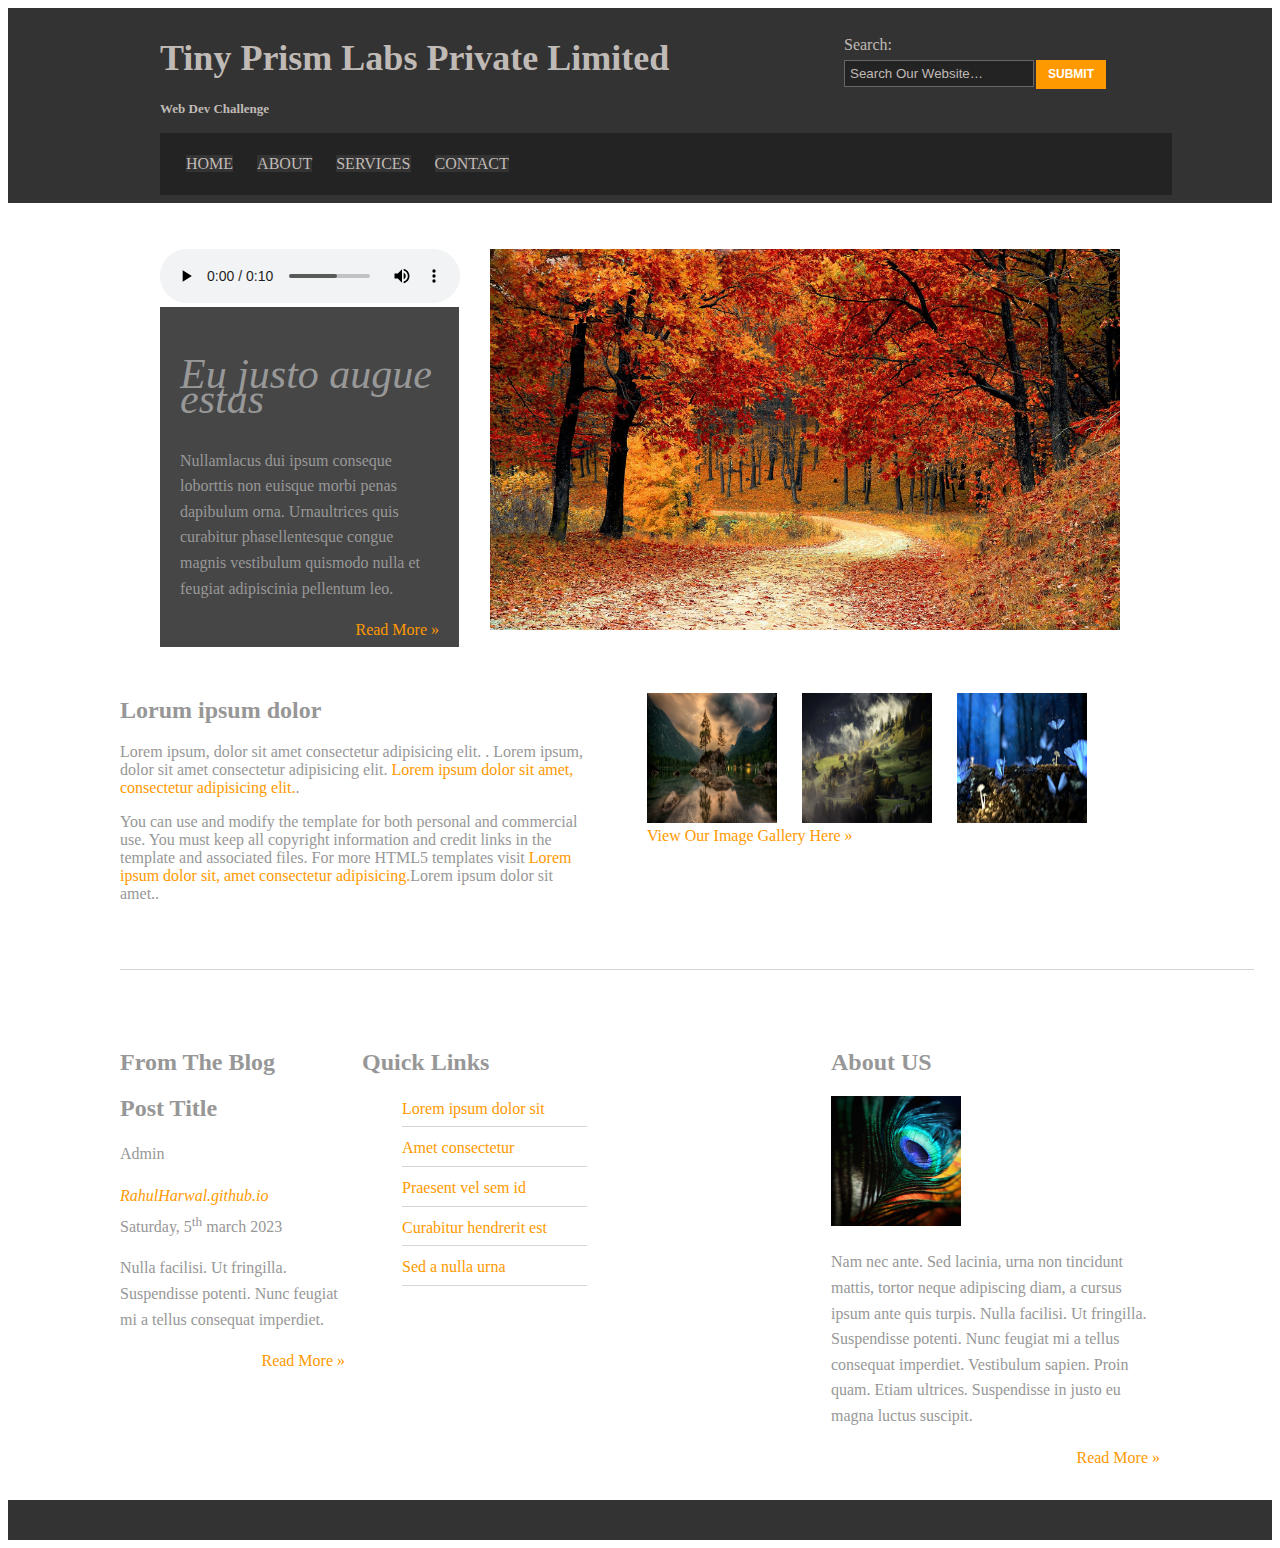
<file: New folder/index1.html>
<!DOCTYPE html>
<html lang="en" dir="ltr">
<head>
<title>Basic 90</title>
<meta charset="UTF-8">
<link rel="stylesheet" href="css/style1.css" type="text/css">
</head>
<body>   
<div class="wrapper row1">
  <header id="header" class="clear">
    <div id="hgroup">
      <h1><a href="#">Tiny Prism Labs Private Limited</a></h1>
      <h2>Web Dev Challenge</h2>
    </div>
    <form action="#" method="post">
      <fieldset>
        <legend>Search:</legend>
        <input type="text" value="Search Our Website&hellip;" onFocus="this.value=(this.value=='Search Our Website&hellip;')? '' : this.value ;">
        <input type="submit" id="sf_submit" value="submit">
      </fieldset>
    </form>
    <nav>
      <ul>
          <li><a href="#">Home</a></li>
          <li><a href="#">About</a></li>
          <li><a href="#">Services</a></li>
          <li><a href="#">Contact</a></li>
      
      </ul>
    </nav>
  </header>
</div>
<!-- content -->
<div class="wrapper row2">
  <div id="container" class="clear">
    <!-- Slider -->
    <section id="slider" class="clear">
      <figure><img src="road.jpg" alt="Flowers in Chania" width="630" height="341">
        <audio controls>
          <source src="Sample_Song.wav" type="audio/mpeg">
          Your browser does not support the audio element.
        </audio>
        <figcaption>
          <h2>Eu justo augue estas</h2>
          <p>Nullamlacus dui ipsum conseque loborttis non euisque morbi penas dapibulum orna. Urnaultrices quis curabitur phasellentesque congue magnis vestibulum quismodo nulla et feugiat adipiscinia pellentum leo.</p>
          <footer class="more"><a href="#">Read More &raquo;</a></footer>
        </figcaption>
      </figure>
    </section>
    <!-- main content -->
    <div id="intro">
      <section class="clear">
        <!-- article 1 -->
        <article class="two_quarter">
          <h2>Lorum ipsum dolor</h2>
          <p>Lorem ipsum, dolor sit amet consectetur adipisicing elit. </a>. Lorem ipsum, dolor sit amet consectetur adipisicing elit. <a>Lorem ipsum dolor sit amet, consectetur adipisicing elit.</a>.</p>
          <p>You can use and modify the template for both personal and commercial use. You must keep all copyright information and credit links in the template and associated files. For more HTML5 templates visit <a>Lorem ipsum dolor sit, amet consectetur adipisicing.</a>Lorem ipsum dolor sit amet.</a>.</p>
        </article>
        <!-- article 2 -->
        <article class="two_quarter lastbox">
          <figure>
            <ul class="clear">
              <li><a href="#"><img src="nature.jpg" width="130" height="130" alt=""></a></li>
              <li><a href="#"><img src="hills.jpg" width="130" height="130" alt=""></a></li>
              <li class="last"><a href="#"><img src="fantasy.jpg" width="130" height="130" alt=""></a></li>
            </ul>
            <figcaption><a href="#">View Our Image Gallery Here &raquo;</a></figcaption>
          </figure>
        </article>
      </section>
    </div>
    
    <div id="homepage" class="last clear">
        <section class="one_quarter">
          <h2 class="title">From The Blog</h2>
          <article>
            <header>
              <h2>Post Title</h2>
              <p style="color:#979797;">Admin</p>
              <address>
                
              <a href="#">RahulHarwal.github.io</a> 
              </address>
              <time datetime="2023-03-04">Saturday, 5<sup>th</sup> march 2023</time>
            </header>
            <p>Nulla facilisi. Ut fringilla. Suspendisse potenti. Nunc feugiat mi a tellus consequat imperdiet.</p>
            <footer class="more"><a href="#">Read More &raquo;</a></footer>
          </article>
        </section>
        <section class="one_quarter">
          <h2 class="title">Quick Links</h2>
          <nav>
            <ul>
              <li><a href="#">Lorem ipsum dolor sit</a></li>
              <li><a href="#">Amet consectetur</a></li>
              <li><a href="#">Praesent vel sem id</a></li>
              <li><a href="#">Curabitur hendrerit est</a></li>
              <li class="last"><a href="#">Sed a nulla urna</a></li>
            </ul>
          </nav>
        </section>
        <sectionn class="twoo_quarter lastbox">
          <h2 class="title">About US</h2>
          <img class="imgl" src="krishna.jpg"width="130" height="130" alt=""> 
          <p>Nam nec ante. Sed lacinia, urna non tincidunt mattis, tortor neque adipiscing diam, a cursus ipsum ante quis turpis. Nulla facilisi. Ut fringilla. Suspendisse potenti. Nunc feugiat mi a tellus consequat imperdiet. Vestibulum sapien. Proin quam. Etiam ultrices. Suspendisse in justo eu magna luctus suscipit.</p>
          <footer class="more"><a href="#">Read More &raquo;</a></footer>
        </section>
      </div>
      <!-- / content body -->
    </div>
  </div>
  <!-- Footer -->
  <div class="wrapper row3">
    <footer id="footer" class="clear">
    </footer>
  </div>
</body>
</html>
</file>
<file: New folder/css/style1.css>
body{
    background-color:white;
    font-family: Georgia, "Times New Roman", Times, serif;
}
.wrapper{
    display: block;
    width:100%;
    margin: 0;
    padding: 0;
    text-align:left;
   
}
.row1{
    color:#C0BAB6;
    background-color: #333333;
}
#header{
    padding: 8px 0;
}
#header #hgroup h2{
    font-size: 13px;
}
#header #hgroup h1{
    
    text-decoration: none;
   
}
#header ,#container ,#footer{
    display:block;
    margin:0 auto;
    width:960px;
   
}
h1 a{
text-decoration: none;
outline: none;
color:#C0BAB6;
font-size: 36px;
}
h2{
    display: block;
    /* font-size: 1.5em; */
    margin-block-start: 0.83em;
    margin-block-end: 0.83em;
    margin-inline-start: 0px;
    margin-inline-end: 0px;
}
.clear:after{
    content:".";
    display:block;
    height:0;
    clear:both;
    visibility: hidden;
    height:0;
}
#header #hgroup{
    float:left;
    margin:0 0 5px 0;
}
div{
    display:block;
}
#header form{
    display:block;
    width:290px;
    margin: 20px 0;
    padding: 0;
    float:right;   
}
#header nav {
    display:block;
    width:100%;
    padding:6px 26px;
    clear:both;
    color: #C0BAB6;
    background-color: #232323;
    margin: 0;
}
ul{
    display: block;
    margin-block-start: 1em;
    margin-block-end: 1em;
    margin-inline-start: 0px;
    margin-inline-end: 0px;
    padding-inline-start: 40px;
}
#header nav li a{
    color: #C0BAB6;
    background-color: #333333;
    text-transform: uppercase;
}
a{
    text-decoration: none;
    outline:none;
}
a:-webkit-any-link{
    cursor: pointer;
}
li{
    text-align: -webkit-match-parent;
}
nav ul{
    list-style:none;
}
#header nav li .list{
    margin-right:0;
}
#header nav li{
    display:inline;
    margin-right:20px;
}
#header nav ul{
    padding: 0px;
    
}
form,fieldset,legend{
    margin: 0;
    padding: 0;
    border:none;
}
fieldset{
    display: block;
    margin-inline-start: 2px;
    margin-inline-end: 2px;
    padding-block-start: 0.35em;
    padding-inline-start: 0.75em;
    padding-inline-end: 0.75em;
    padding-block-end: 0.625em;
    min-inline-size: min-content;
}
#header form #sf_submit{
    display: block;
    float: right;
    width: 70px;
    font-size: 12px;
    font-weight: bold;
    text-transform: uppercase;
    color: #FFFFFF;
    background-color: #FF9900;
    border: none;
    cursor: pointer;
    height: 29px;
}
#header form input{
    margin: 0;
    padding: 5px;
    width: 178px;
    background-color: #333333;
    color:#C0BAB6;
    background-color: #232323;
    border:1px solid #666666;

}
input[type="submit" i] {
    appearance: auto;
    user-select: none;
    white-space: pre;
    align-items: flex-start;
    text-align: center;
    box-sizing:border-box;
}
#header nav li a:hover{
    color:#FF9900;
    background-color: #232323;
}
input {
    writing-mode: horizontal-tb !important;
    /* font-style: ;
    font-variant-ligatures: ;
    font-variant-caps: ;
    font-variant-numeric: ;
    font-variant-east-asian: ;
    font-stretch: ; */
    text-rendering: auto;
    letter-spacing: normal;
    word-spacing: normal;
    line-height: normal;
    text-indent: 0px;
    text-shadow: none;
    -webkit-rtl-ordering:logical;
}
img {
    aspect-ratio:auto 130/130;
}
.row2 a{
    color: #FF9900;
}
a:-webkit-any-link{
    cursor: pointer;
}
li{
    text-align: -webkit-match-parent;
}
#container #intro section article figure ul li{
    display:inline-block;
    float:left;
}
#container #slider figure img {
    float: right;
    width: 630px;
    height: 381px;
}
.row2 {
    color: #979797;
    background-color: #FFFFFF;
}
#container{
    padding: 30px 0;
}
#conatiner #slider{
    width:100%;
}
#container section{
    display:block;
    margin-bottom: 30px;
    padding: 0;
}
address, article, aside, figcaption, figure, footer, header, nav, section{
    display: block;
    margin: 0;
    padding: 0;
}
figure{
    margin-block-start: 1em;
    margin-block-end: 1em;
    margin-inline-start: 40px;
    margin-inline-end: 40px;

}
#container #slider figure figcaption {
    display: block;
    float: left;
    width: 259px;
    height: 300px;
    padding: 20px;
    overflow: hidden;
    color: #989898;
    background-color: #464646;
    line-height: 1.6em;
}
#container #slider figure h2 {
    font-size: 42px;
    font-weight: normal;
    font-style: italic; 
     text-transform: none;
}
#container .more{
    text-align: right;
}
#container #intro {
    width: 109%;
    margin-bottom: 60px;
    padding-bottom: 20px;
    border-bottom: 1px solid #D6D6D6;
}
#container{
    width:1040px;
}
#container #intro section{
    width:100%;

}
#container section{
display: block;
margin-bottom: 30px;
padding: 0;
}
.two_quarter{
width:470px;
}
.one_quarter, .two_quarter, .three_quarter, .four_quarter {
    display: block;
    float:left;
    margin: 0 -5px 0 28px;
}
.lastbox{
    margin-right:0;
}
#container #intro section article figure ul {
    display: block;
    width: 100%;
    margin: 0;
    padding: 0;
    list-style: none;
}
.clear{
    display:block;
    clear: both;
}
#container #intro section article figure ul li {
    display: inline-block;
    float: left;
    margin: 0 25px 0 0;
}
article .two_quarter ,.lastbox{
    width:54%;
    float:right;
}
#container #homepage{
    display:block;
    width:100%;
    line-height: 1.6em;
}
#container .last{
    margin: 0;
}
.clear{
    clear:both;
}
#container  #homepage section{
    margin-bottom: 0;
}
 .twoo_quarter{
    display: block;
    padding: 0;
    width:329px;
}
.one_quarter{
    width: 225px;
}
.one_quarter, .two_quarter,.three_quarter,.four_quarter{
    float:left;
    margin:0 17px 0 0;
}
#footer{
    padding: 20px 0;
    display: block;
    width:100%;
    margin: 0 auto;
    background-color: #333333;
    color: #C0BAB6;
}
#container #homepage section nav li {
    margin: 0 0 8px 0;
    padding: 0 0 5px 0;
    border-bottom: 1px solid #D6D6D6;
}
li {
    display: list-item;
    text-align: -webkit-match-parent;
}
#footer p{
    margin: 0;
    padding: 0;
}
.f1_left{
    float: left;
}
p{
    display: block;
    margin-block-start: 1em;
    margin-block-end: 1em;
    margin-inline-start: 0px;
    margin-inline-end: 0px;
}
.f1_right{
    float: right;
}



/* Styles for all screen sizes */


/* Styles for screens wider than 768px */
/* @media (max-width: 799px) {

.wrapper{
    display: block;
    width:100%;
    margin: 0;
    padding: 0;
    text-align:left;
   
}
.row1{
    color:#C0BAB6;
    background-color: #333333;
}
#header{
    padding: 8px 0;
}
#header #hgroup h2{
    font-size: 13px;
}
#header #hgroup h1{
    
    text-decoration: none;
   
}
#header ,#container ,#footer{
    display:block;
    margin:0 auto;
    width:960px;
   
}
} */

/* Styles for screens wider than 1200px */
/* @media (min-width: 1200px) {
  body {
    font-size: 20px;
  }

  h1 {
    font-size: 4em;
  }

  p {
    font-size: 1.5em;
  }
} */
</file>
